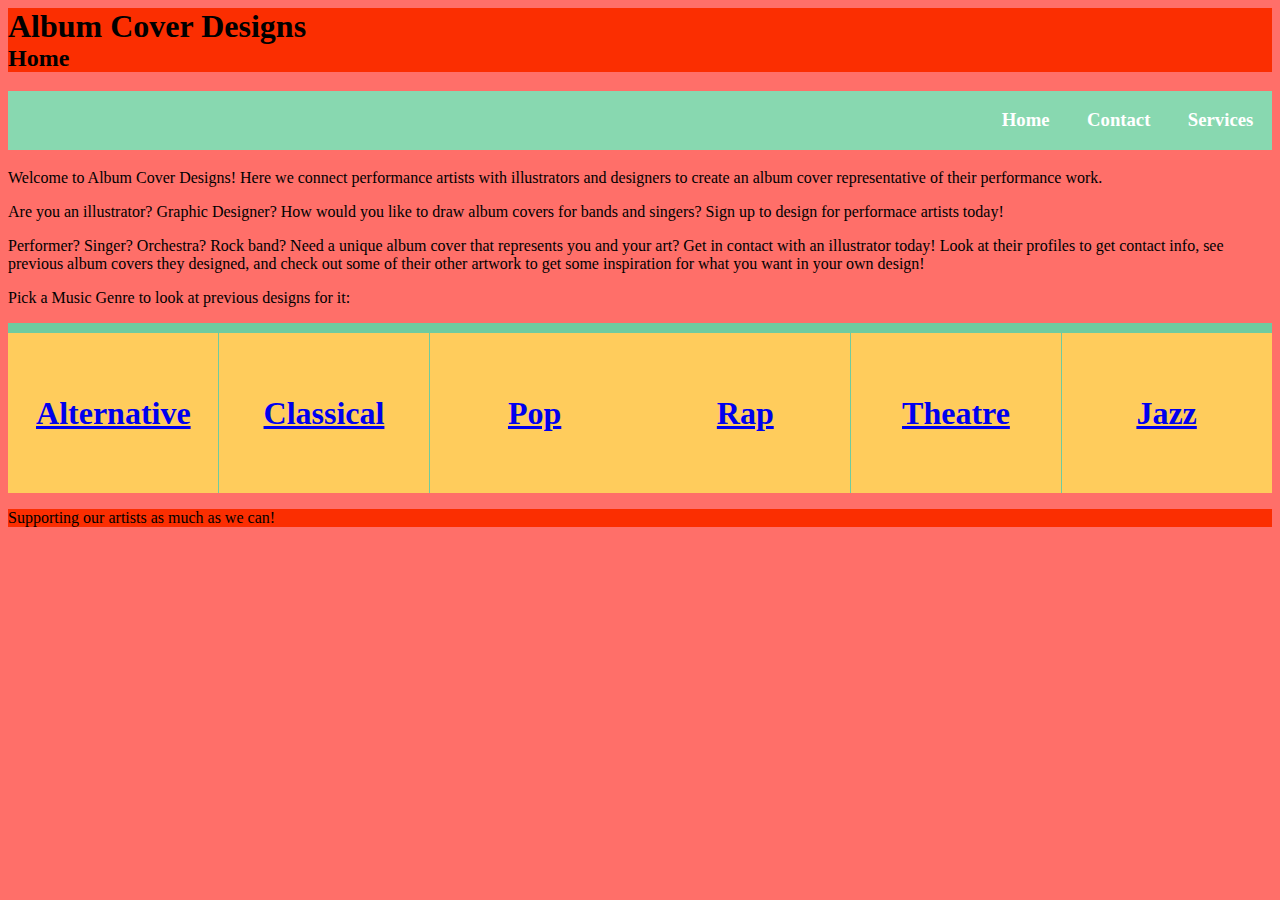
<file: index.html>
<!DOCTYPE html>
<html>
<head>
	<title>Album Cover Designs</title>
	<meta charset="utf-8"  />

	<style type="text/css">
		.gen_box {background-color: #6fcb9f;}
		.gen {background-color: #ffcc5c;}
		h3 {display: block; background-color: #ffd700; width: 100%;}
		h1 {margin: 0px; background-color: #6fcb9f;}
		h2 {margin: 0px; background-color: #5f9ea0;}
	</style>

	<link rel="stylesheet" type = "text/css" href="external_stylesheet.css">

</head>
<body>
	<h1>Album Cover Designs</h1>
	<h2>Home</h2>
	<h3>
		<nav class="nav">
			<a href="index.html">Home</a>
			<a href="contact_page.html">Contact</a>
			<a href="services_page.html">Services</a>
		</nav>
	</h3>

	<article>
		<section>
			<p>
				Welcome to Album Cover Designs! Here we connect performance artists with illustrators and designers to create an album cover representative of their performance work. 
			</p>

			<p> 
			    Are you an illustrator? Graphic Designer? How would you like to draw album covers for bands and singers? Sign up to design for performace artists today!
		    </p>
            <p>
                Performer? Singer? Orchestra? Rock band? Need a unique album cover that represents you and your art? Get in contact with an illustrator today! Look at their profiles to get contact info, see previous album covers they designed, and check out some of their other artwork to get some inspiration for what you want in your own design!
            </p>
	
		</section>

		<section>
			<p>Pick a Music Genre to look at previous designs for it:</p>
			<ul class="gen_box">
    			<li class="gen"><a href="#">Alternative</a></li>
  				<li class="gen"><a href="#">Classical</a></li>
  				<li class="gen"><a href="#">Pop</a></li>
  				<li class="gen"><a href="#">Rap</a></li>
  				<li class="gen"><a href="#">Theatre</a></li>
  				<li class="gen"><a href="#">Jazz</a></li>
			</ul>
			<footer>
				<p>Supporting our artists as much as we can!</p>
			</footer>
		</section>
	</article>


</body>
</html>
</file>
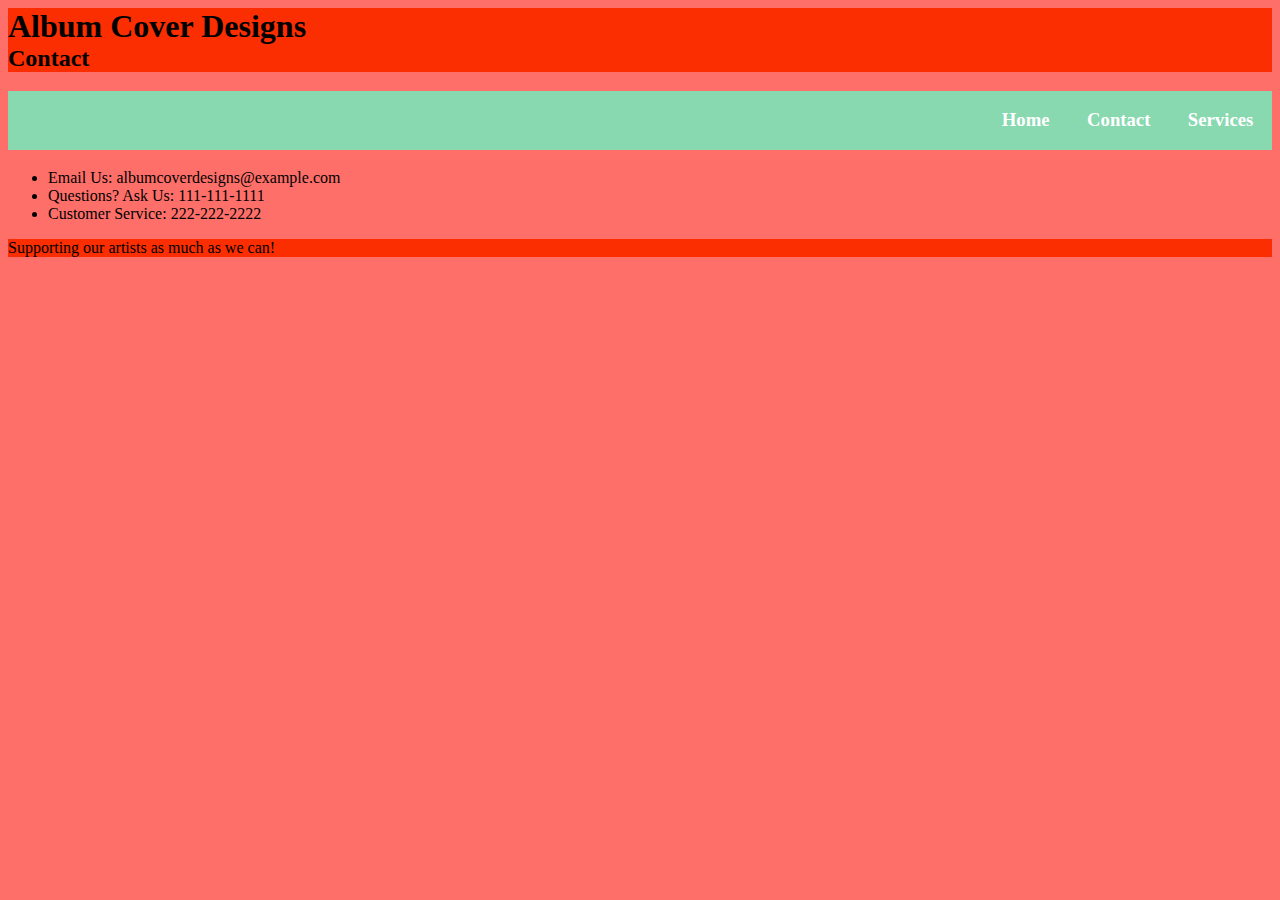
<file: contact_page.html>
<!DOCTYPE html>
<html>
<head>
	<title>Album Cover Designs</title>
	<meta charset="utf-8"  />

	<style type="text/css">
		h3 {display: block; background-color: #ffd700; width: 100%;}
		h1 {margin: 0px; background-color: #6fcb9f;}
		h2 {margin: 0px; background-color: #a0d6b4;}
	</style>

	<link rel="stylesheet" type = "text/css" href="external_stylesheet.css">

</head>
<body>
	<h1>Album Cover Designs</h1>
	<h2>Contact</h2>
	<h3>
		<nav class="nav">
			<a href="index.html">Home</a>
			<a href="contact_page.html">Contact</a>
			<a href="services_page.html">Services</a>
		</nav>
	</h3>

	<article>
		<section>
			<ul>
				<li>Email Us: albumcoverdesigns@example.com</li>
				<li>Questions? Ask Us: 111-111-1111</li>
				<li>Customer Service: 222-222-2222</li>
			</ul>
			<footer>
				<p>Supporting our artists as much as we can!</p>
			</footer>
		</section>
	</article>

</body>
</html>
</file>
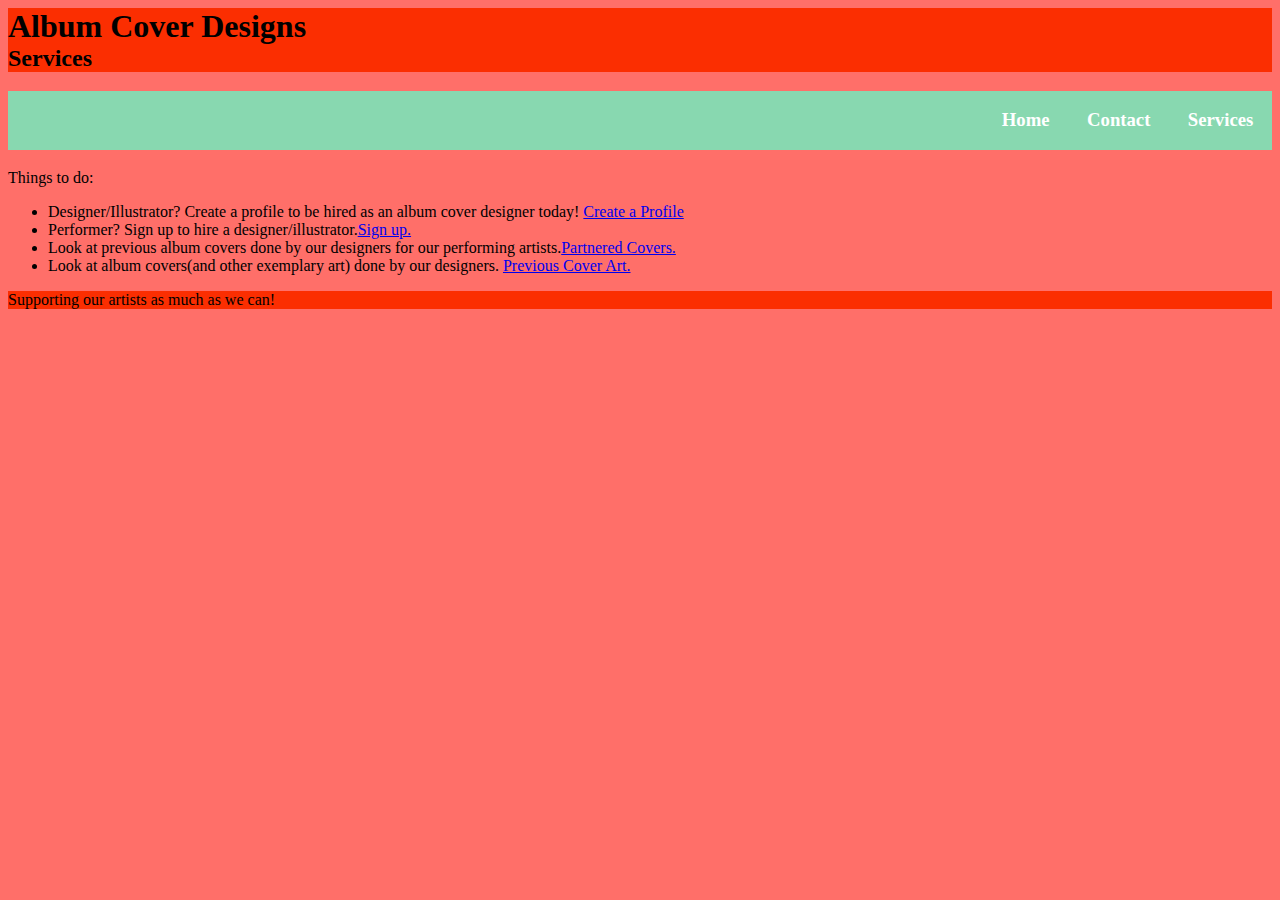
<file: services_page.html>
<!DOCTYPE html>
<html>
<head>
	<title>Album Cover Designs</title>
	<meta charset="utf-8"  />

	<style type="text/css">
		h3 {display: block; background-color: #ffd700; width: 100%;}
		h1 {margin: 0px; background-color: #6fcb9f;}
		h2 {margin: 0px; background-color: #a3c1ad;}
	</style>

	<link rel="stylesheet" type = "text/css" href="external_stylesheet.css">

</head>
<body>
	<h1>Album Cover Designs</h1>
	<h2>Services</h2>
	<h3>
		<nav class="nav">
			<a href="index.html">Home</a>
			<a href="contact_page.html">Contact</a>
			<a href="services_page.html">Services</a>
		</nav>
	</h3>

	<article>
		<section>
			<p>Things to do: </p>
			<ul>
				<li>Designer/Illustrator? Create a profile to be hired as an album cover designer today! <a href="#">Create a Profile</a></li>

				<li>Performer? Sign up to hire a designer/illustrator.<a href="#">Sign up.</a></li>

				<li>Look at previous album covers done by our designers for our performing artists.<a href="#">Partnered Covers.</a></li>

				<li>Look at album covers(and other exemplary art) done by our designers. <a href="#">Previous Cover Art.</a> </li>
			</ul>
			<footer>
				<p>Supporting our artists as much as we can!</p>
			</footer>
		</section>
	</article>
</body>
</html>
</file>
<file: external_stylesheet.css>
body {
  background-color: #ff6f69;
}

h1, h2{
	display: block;
	background-color: #fb2e01;
    width: 100%;
}

footer {
  display: block;
  background-color: #fb2e01;
    width: 100%;
}

.nav {
  display: flex;
  flex-flow: row wrap;
  justify-content: flex-end;
  
  list-style: none;
  margin: 0; 
  background: #88d8b0;
}

.nav a {
  text-decoration: none;
  display: block;
  padding: 1em;
  color: white;
  background: #88d8b0;
}

@media all and (max-width: 800px) {
  .nav {
    justify-content: space-around;
  }
}

@media all and (max-width: 600px) {
  .nav {
    flex-flow: column wrap;
    padding: 0;
  }
  .nav a { 
    text-align: center; 
    padding: 10px;
    border-top: 1px solid; 
    border-bottom: 1px solid rgba(0, 0, 0, 0.1); 
  }
  .nav li:last-of-type a {
    border-bottom: none;
  }
}


.gen_box {
  display: flex;
  flex-flow: row wrap;
  justify-content: space-around;
  padding: 0;
  margin: 0;
  list-style: none;
}

.gen {
  background: #ffcc5c;
  padding: 5px;
  width: 200px;
  height: 150px;
  margin-top: 10px;
  line-height: 150px;
  color: white;
  font-weight: bold;
  font-size: 2em;
  text-align: center;
}
</file>
